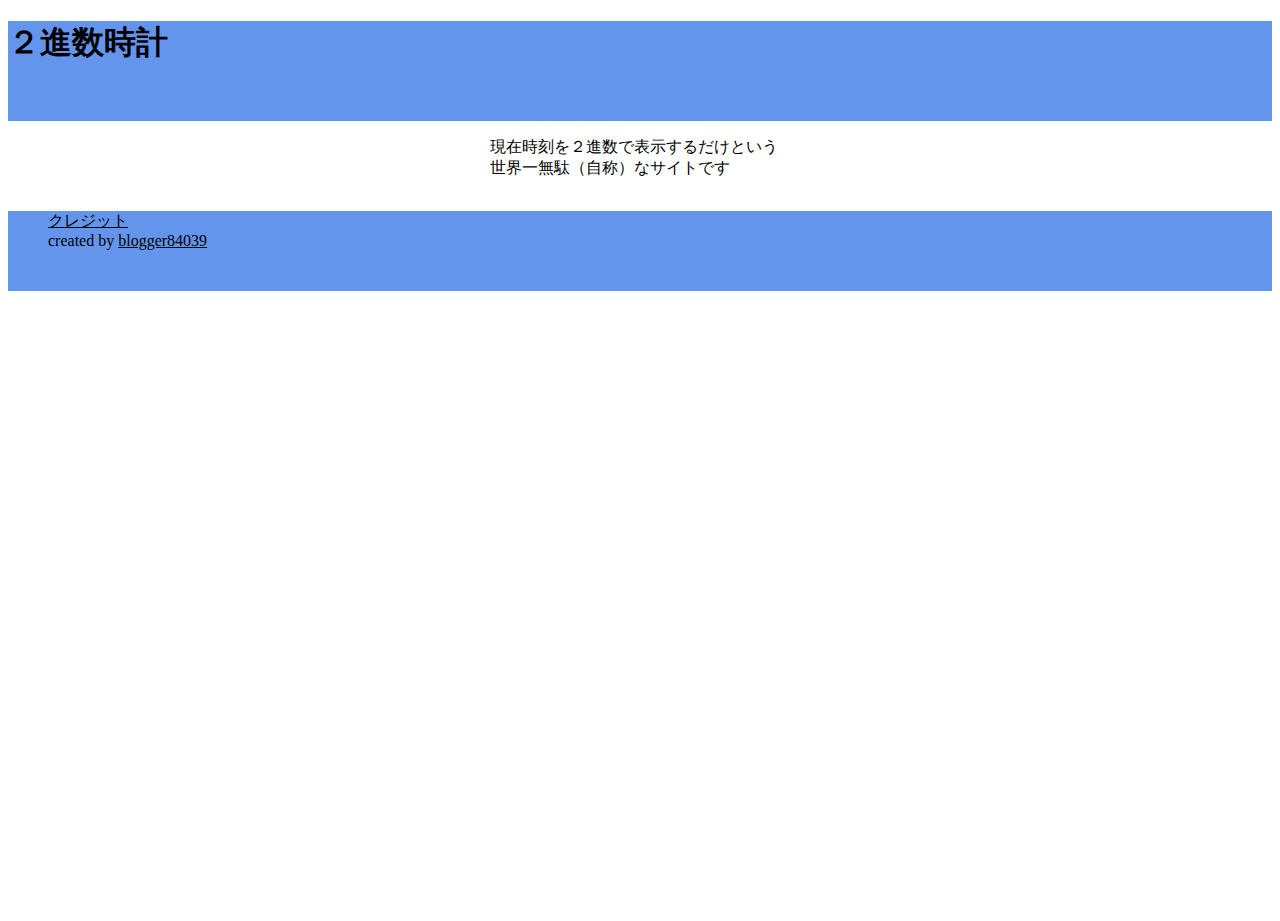
<file: index.html>
<!doctype html>
<html lang="ja">

<head>
  <!-- Google tag (gtag.js) -->
  <script async src="https://www.googletagmanager.com/gtag/js?id=G-J96CJXDL43"></script>
  <script>
    window.dataLayer = window.dataLayer || [];
    function gtag() { dataLayer.push(arguments); }
    gtag('js', new Date());

    gtag('config', 'G-J96CJXDL43');
  </script>
  <meta charset="utf-8">
  <meta name="viewport" content="width=device-width, initial-scale=1">
  <title>２進数時計</title>
  <link href="https://cdn.jsdelivr.net/npm/bootstrap@5.3.0/dist/css/bootstrap.min.css" rel="stylesheet"
    integrity="sha384-9ndCyUaIbzAi2FUVXJi0CjmCapSmO7SnpJef0486qhLnuZ2cdeRhO02iuK6FUUVM" crossorigin="anonymous">
  <link rel="stylesheet" href="stylesheet.css">
  <meta name="description"
    content="2024年度共通テストから着想を得てblogger84039によって作られた２進数時計。現在の時刻を２進数でリアルタイムに表示するだけという世界一無駄（自称）なサイト" />

  <meta property="og:title" content="２進数時計">
  <meta property="og:type" content="website">
  <meta property="og:url" content="https://blogger84039.github.io/binaryNumClock/">
  <meta property="og:image" content="./public/favicons/icon-512x512.png">

  <meta name="msapplication-square70x70logo" content="./public/favicons/site-tile-70x70.png">
  <meta name="msapplication-square150x150logo" content="./public/favicons/site-tile-150x150.png">
  <meta name="msapplication-wide310x150logo" content="./public/favicons/site-tile-310x150.png">
  <meta name="msapplication-square310x310logo" content="./public/favicons/site-tile-310x310.png">
  <meta name="msapplication-TileColor" content="#0078d7">
  <link rel="shortcut icon" type="image/vnd.microsoft.icon" href="./public/favicons/favicon.ico">
  <link rel="icon" type="image/vnd.microsoft.icon" href="./public/favicons/favicon.ico">
  <link rel="apple-touch-icon" sizes="57x57" href="./public/favicons/apple-touch-icon-57x57.png">
  <link rel="apple-touch-icon" sizes="60x60" href="./public/favicons/apple-touch-icon-60x60.png">
  <link rel="apple-touch-icon" sizes="72x72" href="./public/favicons/apple-touch-icon-72x72.png">
  <link rel="apple-touch-icon" sizes="76x76" href="./public/favicons/apple-touch-icon-76x76.png">
  <link rel="apple-touch-icon" sizes="114x114" href="./public/favicons/apple-touch-icon-114x114.png">
  <link rel="apple-touch-icon" sizes="120x120" href="./public/favicons/apple-touch-icon-120x120.png">
  <link rel="apple-touch-icon" sizes="144x144" href="./public/favicons/apple-touch-icon-144x144.png">
  <link rel="apple-touch-icon" sizes="152x152" href="./public/favicons/apple-touch-icon-152x152.png">
  <link rel="apple-touch-icon" sizes="180x180" href="./public/favicons/apple-touch-icon-180x180.png">
  <link rel="icon" type="image/png" sizes="36x36" href="./public/favicons/android-chrome-36x36.png">
  <link rel="icon" type="image/png" sizes="48x48" href="./public/favicons/android-chrome-48x48.png">
  <link rel="icon" type="image/png" sizes="72x72" href="./public/favicons/android-chrome-72x72.png">
  <link rel="icon" type="image/png" sizes="96x96" href="./public/favicons/android-chrome-96x96.png">
  <link rel="icon" type="image/png" sizes="128x128" href="./public/favicons/android-chrome-128x128.png">
  <link rel="icon" type="image/png" sizes="144x144" href="./public/favicons/android-chrome-144x144.png">
  <link rel="icon" type="image/png" sizes="152x152" href="./public/favicons/android-chrome-152x152.png">
  <link rel="icon" type="image/png" sizes="192x192" href="./public/favicons/android-chrome-192x192.png">
  <link rel="icon" type="image/png" sizes="256x256" href="./public/favicons/android-chrome-256x256.png">
  <link rel="icon" type="image/png" sizes="384x384" href="./public/favicons/android-chrome-384x384.png">
  <link rel="icon" type="image/png" sizes="512x512" href="./public/favicons/android-chrome-512x512.png">
  <link rel="icon" type="image/png" sizes="36x36" href="./public/favicons/icon-36x36.png">
  <link rel="icon" type="image/png" sizes="48x48" href="./public/favicons/icon-48x48.png">
  <link rel="icon" type="image/png" sizes="72x72" href="./public/favicons/icon-72x72.png">
  <link rel="icon" type="image/png" sizes="96x96" href="./public/favicons/icon-96x96.png">
  <link rel="icon" type="image/png" sizes="128x128" href="./public/favicons/icon-128x128.png">
  <link rel="icon" type="image/png" sizes="144x144" href="./public/favicons/icon-144x144.png">
  <link rel="icon" type="image/png" sizes="152x152" href="./public/favicons/icon-152x152.png">
  <link rel="icon" type="image/png" sizes="160x160" href="./public/favicons/icon-160x160.png">
  <link rel="icon" type="image/png" sizes="192x192" href="./public/favicons/icon-192x192.png">
  <link rel="icon" type="image/png" sizes="196x196" href="./public/favicons/icon-196x196.png">
  <link rel="icon" type="image/png" sizes="256x256" href="./public/favicons/icon-256x256.png">
  <link rel="icon" type="image/png" sizes="384x384" href="./public/favicons/icon-384x384.png">
  <link rel="icon" type="image/png" sizes="512x512" href="./public/favicons/icon-512x512.png">
  <link rel="icon" type="image/png" sizes="16x16" href="./public/favicons/icon-16x16.png">
  <link rel="icon" type="image/png" sizes="24x24" href="./public/favicons/icon-24x24.png">
  <link rel="icon" type="image/png" sizes="32x32" href="./public/favicons/icon-32x32.png">
  <link rel="manifest" href="./public/favicons/manifest.json">

  <meta name="theme-color" content="#fafafa">
  <meta name="google-site-verification" content="1-xrlmVgKr4V1tAEmzkwM25j4ZUPQbVUKgU8okFnNl4" />
</head>

<body class="d-flex flex-column">

  <header class="d-flex align-items-center justify-content-center" id="header">
    <h1 class="title d-flex justify-content-center m-0">２進数時計</h1>
  </header>

  <main class="container">
    <div class="d-flex flex-column m-auto" id="content">
      <p id="sentence">現在時刻を２進数で表示するだけという<br>世界一無駄（自称）なサイトです</p>
      <div class="alert alert-dark text-center" id="time_" role="alert">
      </div>
    </div>
  </main>

  <footer class="d-flex flex-row-reverse p-1" id="footer">
    <ul class="d-flex p-1" id="footer-list">
      <li class="me-3" id="credit"><a href="https://blogger84039.github.io/borrowList/">クレジット</a></li>
      <li>created by <a href="https://blogger84039.github.io/homepage">blogger84039</a></li>
    </ul>
  </footer>

  <script src="app.js"></script>
  <script src="https://cdn.jsdelivr.net/npm/bootstrap@5.3.0/dist/js/bootstrap.bundle.min.js"
    integrity="sha384-geWF76RCwLtnZ8qwWowPQNguL3RmwHVBC9FhGdlKrxdiJJigb/j/68SIy3Te4Bkz"
    crossorigin="anonymous"></script>

</body>

</html>
</file>
<file: stylesheet.css>
html, body {
    height: 100%;
}

#header {
    width: auto;
    height: 100px;
    background-color: #6495ed;
}

.container {
    display: grid;
    grid-template-columns: 1fr 300px 1fr;
    grid-template-rows: 1fr;
    flex: 1;
    width: 100%;
}

#content {
    grid-column-start: 2;
}

#footer {
    width: auto;
    height: 80px;
    background-color: #6495ed;
}

#footer-list {
    list-style: none;
}

a {
    color: black;
}
</file>
